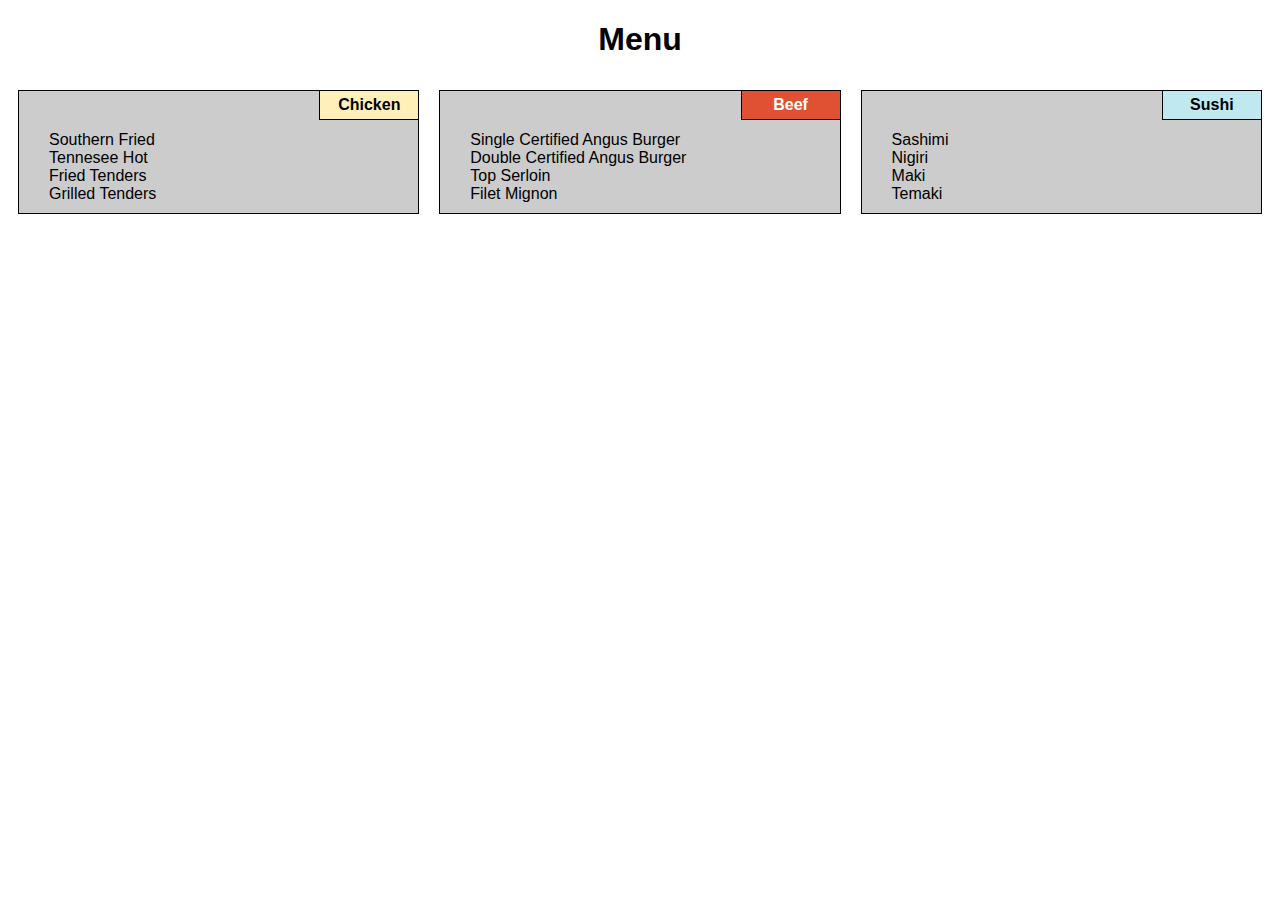
<file: mod2Solution/index.html>
<!DOCTYPE html>
<html>
  <head>
    <title>Our Menu</title>
    <link rel="stylesheet" href="css/main.css">
  </head>
  
  <body>
    <h1>Menu</h1>
    <section id="chicken">
      <div>
        <div id="chickenHeader">Chicken</div>
        <ul>
          <li>Southern Fried</li>
          <li>Tennesee Hot</li>
          <li>Fried Tenders</li>
          <li>Grilled Tenders</li>
        </ul>
      </div>
    </section>
    <section id="beef">
      <div>
        <div id="beefHeader">Beef</div>
        <ul>
          <li>Single Certified Angus Burger</li>
          <li>Double Certified Angus Burger</li>
          <li>Top Serloin</li>
          <li>Filet Mignon</li>
        </ul>
      </div>
    </section>
    <section id="sushi">
      <div>
        <div id="sushiHeader">Sushi</div>
        <ul>
          <li>Sashimi</li>
          <li>Nigiri</li>
          <li>Maki</li>
          <li>Temaki</li>
        </ul>
      </div>
    </section>
  </body>
</html>
</file>
<file: mod2Solution/css/main.css>
* {
  box-sizing: border-box;
  font-family: "Arial", "Veranda", sans-serif;
}

h1 {
  text-align: center;
}

section {
  float: left;
  width: 100%;
}

section > div {
  border: solid 1px black;
  margin: 10px;
  position: relative;
  background-color: #cccccc;
}

div > div {
  position: absolute;
  top: -1px;
  right: -1px;
  border: solid 1px black;
  padding : 5px;
  width: 100px;
  text-align: center;
  font-weight: bold;
}

#chickenHeader {
  background-color: #fff0ba;
}

#beefHeader {
  background-color: #e05033;
  color: white;
}

#sushiHeader {
  background-color: #bfe9ef;
}

ul {
  position: relative;
  left: -20px;
  margin: 40px 10px 10px 10px;
  list-style-type: none;
}

@media (min-width: 992px) {
  #chicken {
    width: 33.33%;
  }
  #beef {
    width: 33.33%;
  }
  #sushi {
    width: 33.33%;
  }
}

@media (min-width: 768px) and (max-width: 991px) {
  #chicken {
    width: 50%;
  }
  #beef {
    width: 50%;
  }
  #sushi {
    width: 100%;
  }
}

@media (max-width: 767px) {
  #chicken {
    width: 100%;
  }
  #beef {
    width: 100%;
  }
  #sushi {
    width: 100%;
  }
}
</file>
